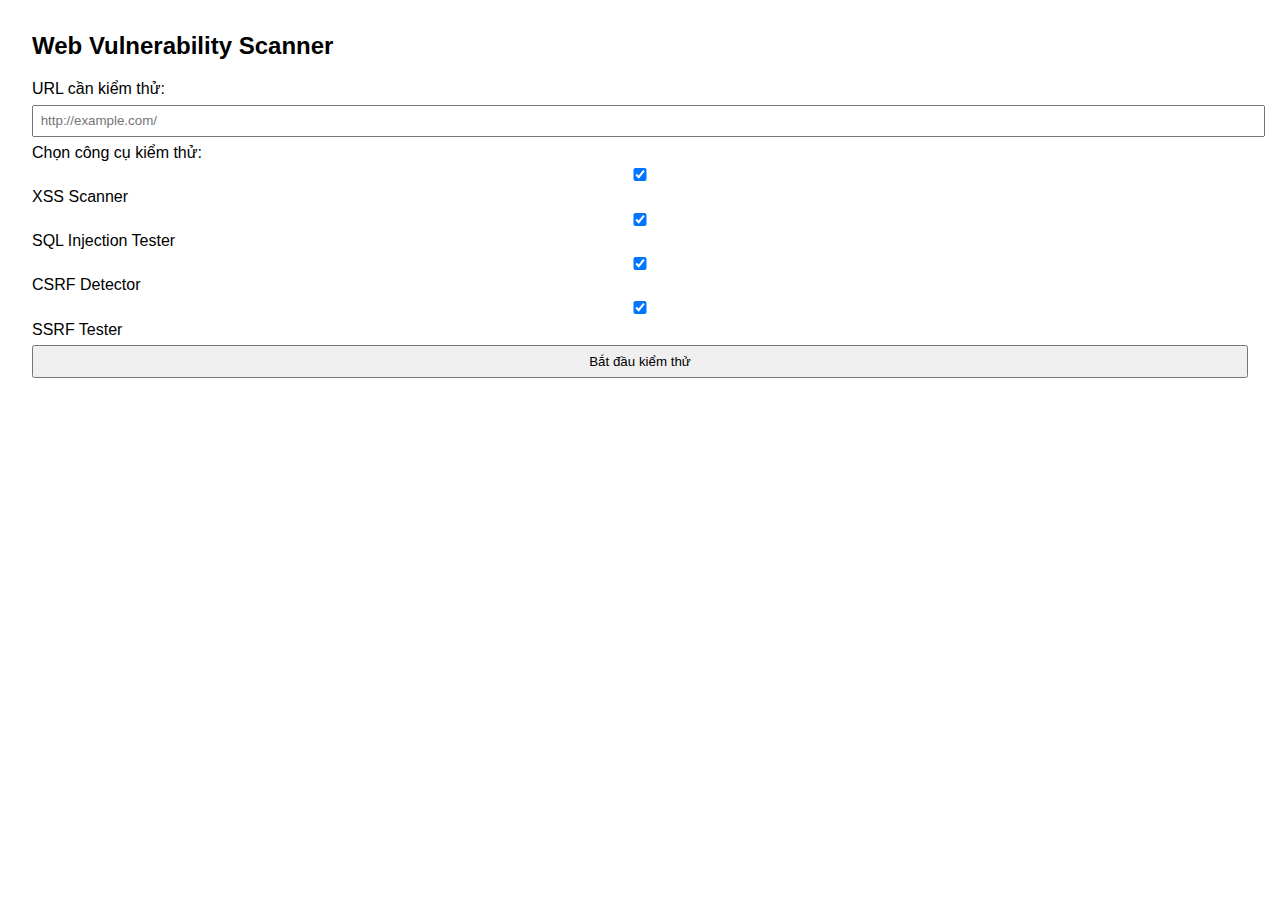
<file: web-vuln-scanner/ui/templates/index.html>
<!DOCTYPE html>
<html>
<head>
    <title>Web Vulnerability Scanner</title>
    <style>
        body { font-family: Arial; margin: 2em; }
        input, button { padding: 0.5em; margin: 0.5em 0; width: 100%; }
    </style>
</head>
<body>
    <h2>Web Vulnerability Scanner</h2>
    <form method="POST">
        <label>URL cần kiểm thử:</label>
        <input type="text" name="url" required placeholder="http://example.com/"/>

        <label>Chọn công cụ kiểm thử:</label>
        <input type="checkbox" name="scanner" value="xss" checked> XSS Scanner<br>
        <input type="checkbox" name="scanner" value="sql" checked> SQL Injection Tester<br>
        <input type="checkbox" name="scanner" value="csrf" checked> CSRF Detector<br>
        <input type="checkbox" name="scanner" value="ssrf" checked> SSRF Tester<br>

        <button type="submit">Bắt đầu kiểm thử</button>
    </form>
</body>
</html>
</file>
